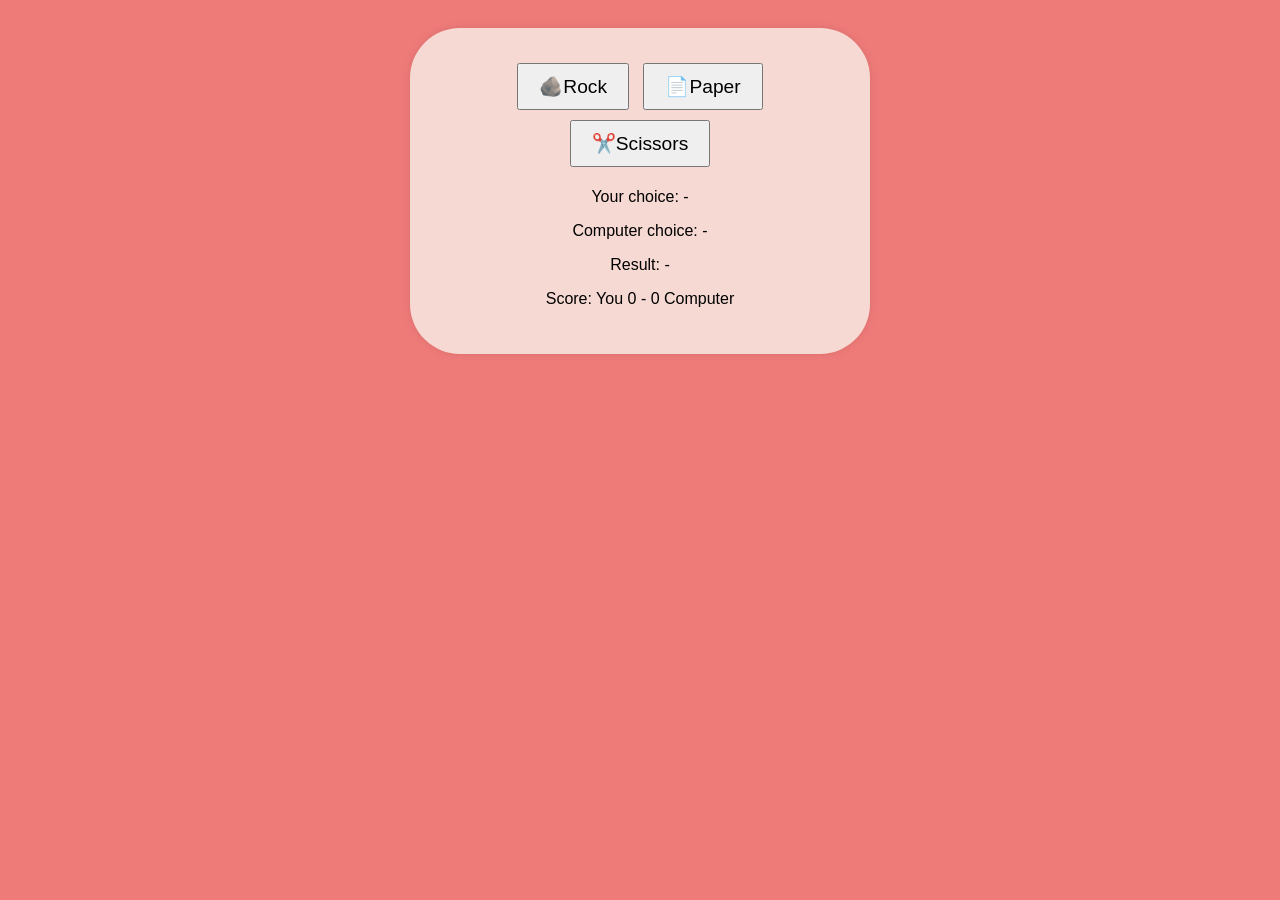
<file: index.html>
<!DOCTYPE html>
<html>
    <head>
        <title>Rock Paper Scissors Game</title>
        <link rel="stylesheet" href="style.css">
    </head>
    <body>
        <div class="container">
            <div>
            <button id="rock">🪨Rock</button>
            <button id="paper">📄Paper</button>
            <button id="scissors">✂️Scissors</button>
            </div>
        <p>Your choice: <span id="playerChoice">-</span></p>
        <p>Computer choice: <span id="computerChoice">-</span></p>
        <p>Result: <span id="result">-</span></p>
        <p>Score: You <span id="playerScore">0</span> - <span id="computerScore">0</span> Computer</p>
        </div>
        <script src="script.js"></script>
    </body>
</html>
</file>
<file: style.css>
body {
    font-family: Arial, sans-serif;
    text-align: center;
    background: #ef7b79;
    padding: 20px;
}
.container {
    background: rgb(246, 217, 210);
    padding: 30px;
    border-radius: 50px;
    border: 80px auto;
    width: 400px;
    margin: 0 auto;
    box-shadow: 0 0 10px rgba(0,0,0,0.1);
}
button {
    font-size: 1.2rem;
    margin: 5px;
    padding: 10px 20px;
    cursor: pointer;
}
</file>
<file: Rock-Paper-Scissors/style.css>
body {
    font-family: Arial, sans-serif;
    text-align: center;
    background: #ef7b79;
    padding: 20px;
}
.container {
    background: rgb(246, 217, 210);
    padding: 30px;
    border-radius: 50px;
    border: 80px auto;
    width: 400px;
    margin: 0 auto;
    box-shadow: 0 0 10px rgba(0,0,0,0.1);
}
button {
    font-size: 1.2rem;
    margin: 5px;
    padding: 10px 20px;
    cursor: pointer;
}
</file>
